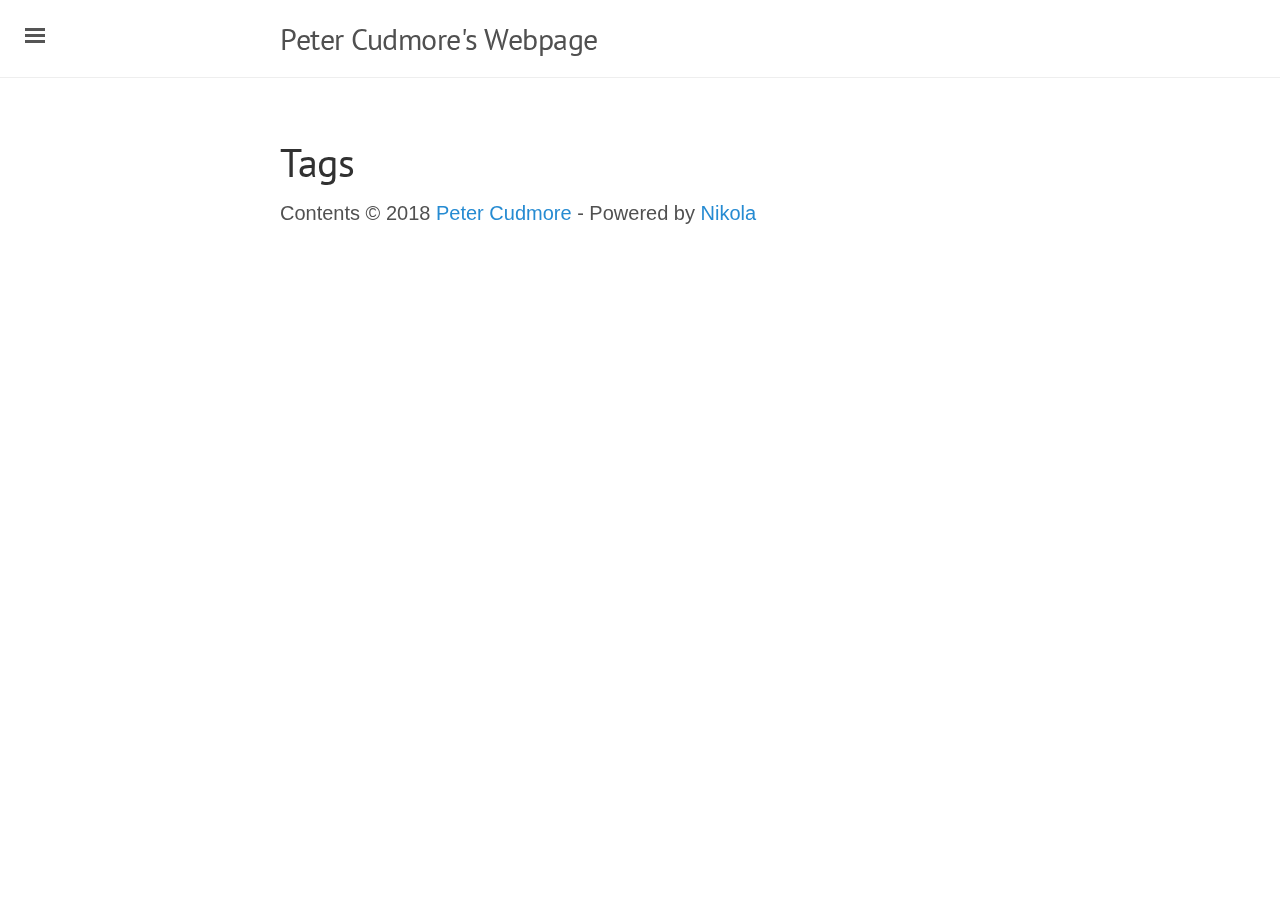
<file: categories/index.html>
<!DOCTYPE html>
<html prefix="og: http://ogp.me/ns# article: http://ogp.me/ns/article# " vocab="http://ogp.me/ns" lang="en">
<head>
<meta charset="utf-8">
<meta name="description" content="Tags">
<meta name="viewport" content="width=device-width,initial-scale=1">
<title>Tags | Peter Cudmore's Webpage</title>
<link href="../assets/css/all.css" rel="stylesheet" type="text/css">
<link rel="stylesheet" href="//fonts.googleapis.com/css?family=PT+Serif:400,400italic,700%7CPT+Sans:400">
<link rel="alternate" type="application/rss+xml" title="RSS" href="../rss.xml">
<link rel="canonical" href="http://peter-cudmore.github.io/categories/">
<!--[if lt IE 9]><script src="../assets/js/html5.js"></script><![endif]-->
</head>
<body>
    <a href="#content" class="sr-only sr-only-focusable">Skip to main content</a>
    <!-- Target for toggling the sidebar `.sidebar-checkbox` is for regular
            styles, `#sidebar-checkbox` for behavior. -->
    <input type="checkbox" class="sidebar-checkbox" id="sidebar-checkbox"><!-- Toggleable sidebar --><div class="sidebar" id="sidebar">

        <nav role="navigation" class="sidebar-nav"><a class="sidebar-nav-item" href="../"><i class="fa fa-2x fa-fw fa-home"></i> Home</a>
          <a class="sidebar-nav-item" href="../blog"><i class="fa fa-2x fa-fw fa-user-circle"></i> Blog</a>
        </nav><nav id="menu" role="navigation" class="sidebar-nav"><a class="sidebar-nav-item" href="../pages/research/">Research</a>
        <a class="sidebar-nav-item" href="../pages/misc/">Misc</a>
        <a class="sidebar-nav-item" href="../archive.html">Archive</a>
        <a class="sidebar-nav-item" href=".">Tags</a>
        <a class="sidebar-nav-item" href="../rss.xml">RSS feed</a>
    
    
    </nav>
</div>

    <!-- Wrap is the content to shift when toggling the sidebar. We wrap the
         content to avoid any CSS collisions with our real content. -->
    <div class="wrap">
      <div class="masthead">
        <div class="container">
          
    <h2 id="brand" class="masthead-title">
      <a href="http://peter-cudmore.github.io/" title="Peter Cudmore's Webpage" rel="home">Peter Cudmore's Webpage</a>
    </h2>

        </div>
      </div>

      <div class="container content" id="content">
        
<article class="tagindex"><header><h1>Tags</h1>
    </header></article><footer id="footer"><p>Contents © 2018         <a href="mailto:peter.cudmore@unimelb.edu.au">Peter Cudmore</a> - Powered by         <a href="https://getnikola.com" rel="nofollow">Nikola</a>         </p>
            
        </footer>
</div>
    </div>
    <label for="sidebar-checkbox" class="sidebar-toggle"></label>
    
    
    
            <script src="../assets/js/all-nocdn.js"></script><!-- fancy dates --><script>
    moment.locale("en");
    fancydates(0, "YYYY-MM-DD HH:mm");
    </script><!-- end fancy dates -->
</body>
</html>
</file>
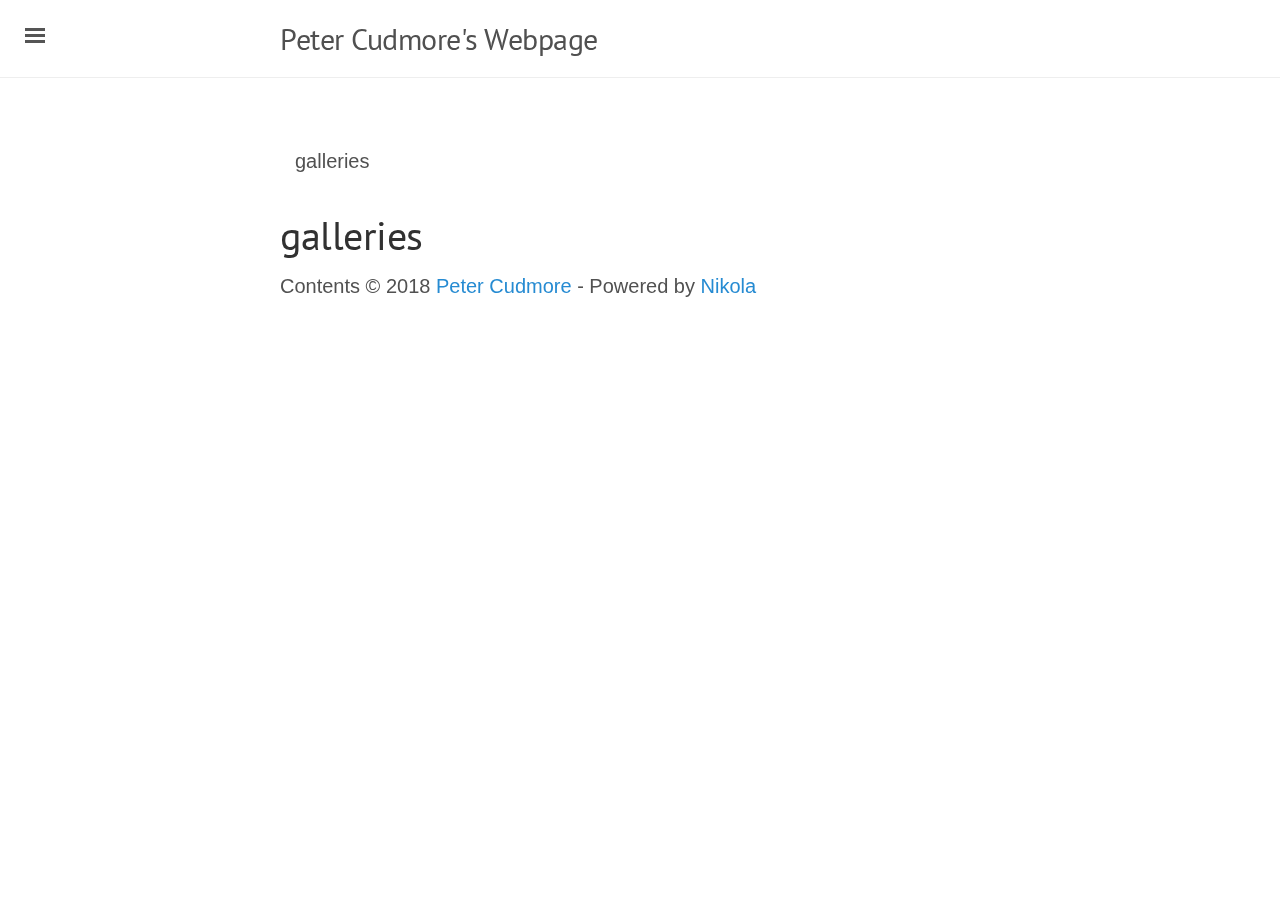
<file: galleries/index.html>
<!DOCTYPE html>
<html prefix="og: http://ogp.me/ns# article: http://ogp.me/ns/article# " vocab="http://ogp.me/ns" lang="en">
<head>
<meta charset="utf-8">
<meta name="viewport" content="width=device-width,initial-scale=1">
<title>galleries | Peter Cudmore's Webpage</title>
<link href="../assets/css/all.css" rel="stylesheet" type="text/css">
<link rel="stylesheet" href="//fonts.googleapis.com/css?family=PT+Serif:400,400italic,700%7CPT+Sans:400">
<link rel="alternate" type="application/rss+xml" title="RSS" href="../rss.xml">
<link rel="canonical" href="http://peter-cudmore.github.io/galleries/">
<!--[if lt IE 9]><script src="../assets/js/html5.js"></script><![endif]--><link rel="alternate" type="application/rss+xml" title="RSS" href="rss.xml">
<style type="text/css">
    .image-block {
        display: inline-block;
    }
    .flowr_row {
        width: 100%;
    }
    </style>
<link rel="alternate" type="application/rss+xml" title="RSS" href="rss.xml">
</head>
<body>
    <a href="#content" class="sr-only sr-only-focusable">Skip to main content</a>
    <!-- Target for toggling the sidebar `.sidebar-checkbox` is for regular
            styles, `#sidebar-checkbox` for behavior. -->
    <input type="checkbox" class="sidebar-checkbox" id="sidebar-checkbox"><!-- Toggleable sidebar --><div class="sidebar" id="sidebar">

        <nav role="navigation" class="sidebar-nav"><a class="sidebar-nav-item" href="../"><i class="fa fa-2x fa-fw fa-home"></i> Home</a>
          <a class="sidebar-nav-item" href="../blog"><i class="fa fa-2x fa-fw fa-user-circle"></i> Blog</a>
        </nav><nav id="menu" role="navigation" class="sidebar-nav"><a class="sidebar-nav-item" href="../pages/research/">Research</a>
        <a class="sidebar-nav-item" href="../pages/misc/">Misc</a>
        <a class="sidebar-nav-item" href="../archive.html">Archive</a>
        <a class="sidebar-nav-item" href="../categories/">Tags</a>
        <a class="sidebar-nav-item" href="../rss.xml">RSS feed</a>
    
    
    </nav>
</div>

    <!-- Wrap is the content to shift when toggling the sidebar. We wrap the
         content to avoid any CSS collisions with our real content. -->
    <div class="wrap">
      <div class="masthead">
        <div class="container">
          
    <h2 id="brand" class="masthead-title">
      <a href="http://peter-cudmore.github.io/" title="Peter Cudmore's Webpage" rel="home">Peter Cudmore's Webpage</a>
    </h2>

        </div>
      </div>

      <div class="container content" id="content">
        
    
<nav class="breadcrumbs"><ul class="breadcrumb">
<li>galleries</li>
</ul></nav><h1>galleries</h1>

<div id="gallery_container"></div>

        
        <footer id="footer"><p>Contents © 2018         <a href="mailto:peter.cudmore@unimelb.edu.au">Peter Cudmore</a> - Powered by         <a href="https://getnikola.com" rel="nofollow">Nikola</a>         </p>
            
        </footer>
</div>
    </div>
    <label for="sidebar-checkbox" class="sidebar-toggle"></label>
    
    
    
            <script src="../assets/js/all-nocdn.js"></script><!-- fancy dates --><script>
    moment.locale("en");
    fancydates(0, "YYYY-MM-DD HH:mm");
    </script><!-- end fancy dates --><script src="../assets/js/flowr.js"></script><script>
jsonContent = [];
flowr(document.querySelectorAll("#gallery_container")[0], {
        data : jsonContent,
        height : 180*.6,
        padding: 5,
        rows: -1,
        render : function(params) {
            // Just return a div, string or a dom object, anything works fine
            var img = document.createElement("img");
            img.setAttribute('src', params.itemData.url_thumb);
            img.setAttribute('width', params.width);
            img.setAttribute('height', params.height);
            img.setAttribute('alt', params.itemData.title);
            img.style.maxWidth = '100%';
            link = document.createElement("a");
            link.setAttribute('href', params.itemData.url);
            link.setAttribute('class', 'image-reference');
            div = document.createElement("div");
            div.setAttribute('class', 'image-block');
            div.setAttribute('title', params.itemData.title);
            div.setAttribute('data-toggle', "tooltip")
            link.append(img);
            div.append(link);
            //div.hover(div.tooltip());
            return div;
        },
        itemWidth : function(data) { return data.size.w; },
        itemHeight : function(data) { return data.size.h; },
        complete : function(params) {
            if( jsonContent.length > params.renderedItems ) {
                nextRenderList = jsonContent.slice( params.renderedItems );
            }
        }
    });
    baguetteBox.run('#gallery_container', {
        captions: function(element) {
            return element.getElementsByTagName('img')[0].alt;
    }});
</script>
</body>
</html>
</file>
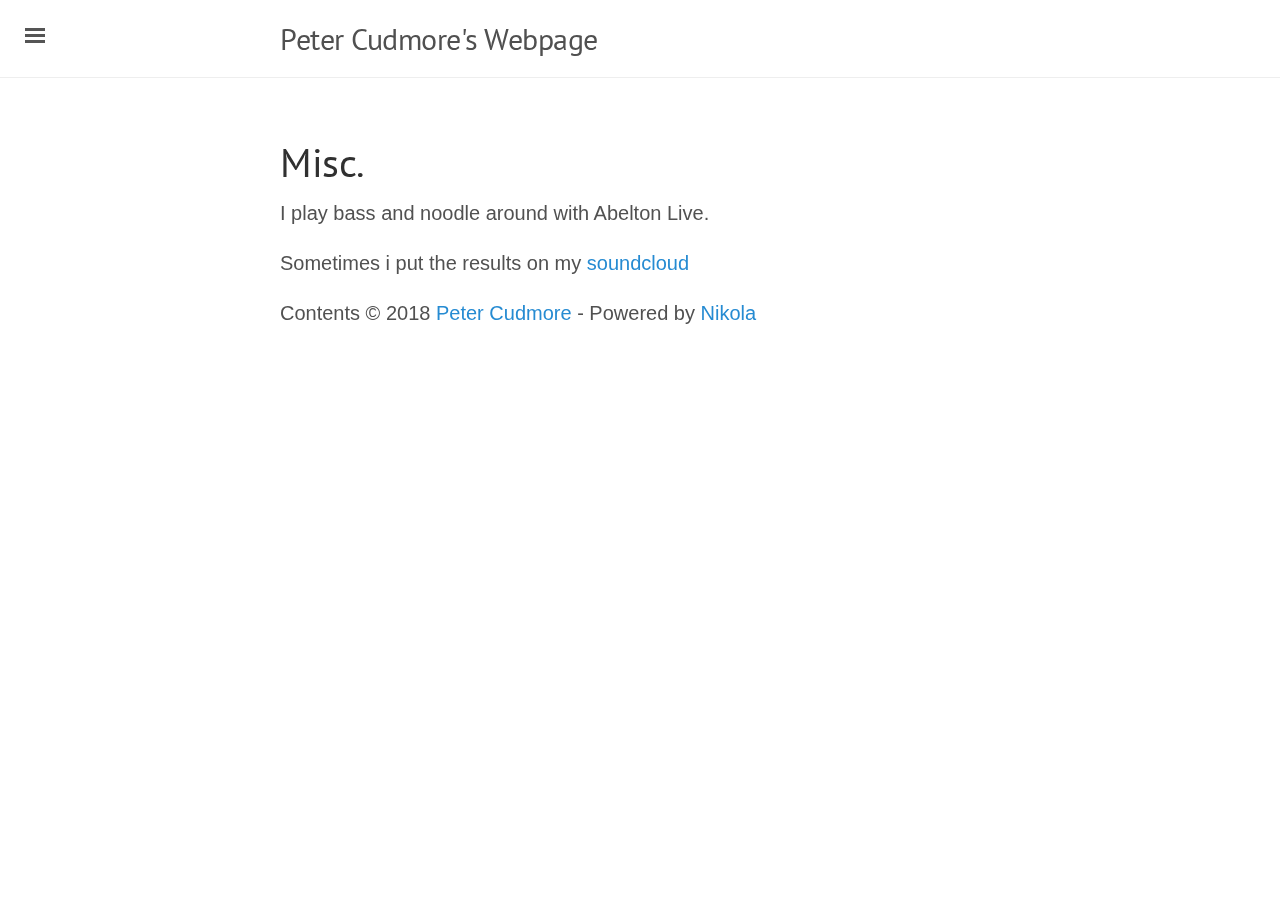
<file: pages/misc/index.html>
<!DOCTYPE html>
<html prefix="og: http://ogp.me/ns# article: http://ogp.me/ns/article# " vocab="http://ogp.me/ns" lang="en">
<head>
<meta charset="utf-8">
<meta name="viewport" content="width=device-width,initial-scale=1">
<title>Misc. | Peter Cudmore's Webpage</title>
<link href="../../assets/css/all.css" rel="stylesheet" type="text/css">
<link rel="stylesheet" href="//fonts.googleapis.com/css?family=PT+Serif:400,400italic,700%7CPT+Sans:400">
<link rel="alternate" type="application/rss+xml" title="RSS" href="../../rss.xml">
<link rel="canonical" href="http://peter-cudmore.github.io/pages/misc/">
<!--[if lt IE 9]><script src="../../assets/js/html5.js"></script><![endif]--><meta name="author" content="Peter Cudmore">
<meta property="og:site_name" content="Peter Cudmore's Webpage">
<meta property="og:title" content="Misc.">
<meta property="og:url" content="http://peter-cudmore.github.io/pages/misc/">
<meta property="og:description" content="I play bass and noodle around with Abelton Live.
Sometimes i put the results on my soundcloud">
<meta property="og:type" content="article">
<meta property="article:published_time" content="2018-02-21T11:23:01+11:00">
</head>
<body>
    <a href="#content" class="sr-only sr-only-focusable">Skip to main content</a>
    <!-- Target for toggling the sidebar `.sidebar-checkbox` is for regular
            styles, `#sidebar-checkbox` for behavior. -->
    <input type="checkbox" class="sidebar-checkbox" id="sidebar-checkbox"><!-- Toggleable sidebar --><div class="sidebar" id="sidebar">

        <nav role="navigation" class="sidebar-nav"><a class="sidebar-nav-item" href="../../"><i class="fa fa-2x fa-fw fa-home"></i> Home</a>
          <a class="sidebar-nav-item" href="../../blog"><i class="fa fa-2x fa-fw fa-user-circle"></i> Blog</a>
        </nav><nav id="menu" role="navigation" class="sidebar-nav"><a class="sidebar-nav-item" href="../research/">Research</a>
        <a class="sidebar-nav-item" href=".">Misc</a>
        <a class="sidebar-nav-item" href="../../archive.html">Archive</a>
        <a class="sidebar-nav-item" href="../../categories/">Tags</a>
        <a class="sidebar-nav-item" href="../../rss.xml">RSS feed</a>
    
    
    </nav>
</div>

    <!-- Wrap is the content to shift when toggling the sidebar. We wrap the
         content to avoid any CSS collisions with our real content. -->
    <div class="wrap">
      <div class="masthead">
        <div class="container">
          
    <h2 id="brand" class="masthead-title">
      <a href="http://peter-cudmore.github.io/" title="Peter Cudmore's Webpage" rel="home">Peter Cudmore's Webpage</a>
    </h2>

        </div>
      </div>

      <div class="container content" id="content">
        
<article class="post-text storypage" itemscope="itemscope" itemtype="http://schema.org/Article"><header><h1 class="post-title p-name entry-title" itemprop="headline">
      <a href="http://peter-cudmore.github.io/pages/misc/" class="u-url">Misc.</a>
</h1>
        

    </header><div class="e-content entry-content" itemprop="articleBody text">
    <div>
<p>I play bass and noodle around with Abelton Live.</p>
<p>Sometimes i put the results on my <a class="reference external" href="https://soundcloud.com/peter-cudmore">soundcloud</a></p>
</div>
    </div>
    

</article><footer id="footer"><p>Contents © 2018         <a href="mailto:peter.cudmore@unimelb.edu.au">Peter Cudmore</a> - Powered by         <a href="https://getnikola.com" rel="nofollow">Nikola</a>         </p>
            
        </footer>
</div>
    </div>
    <label for="sidebar-checkbox" class="sidebar-toggle"></label>
    
    
    
            <script src="../../assets/js/all-nocdn.js"></script><!-- fancy dates --><script>
    moment.locale("en");
    fancydates(0, "YYYY-MM-DD HH:mm");
    </script><!-- end fancy dates -->
</body>
</html>
</file>
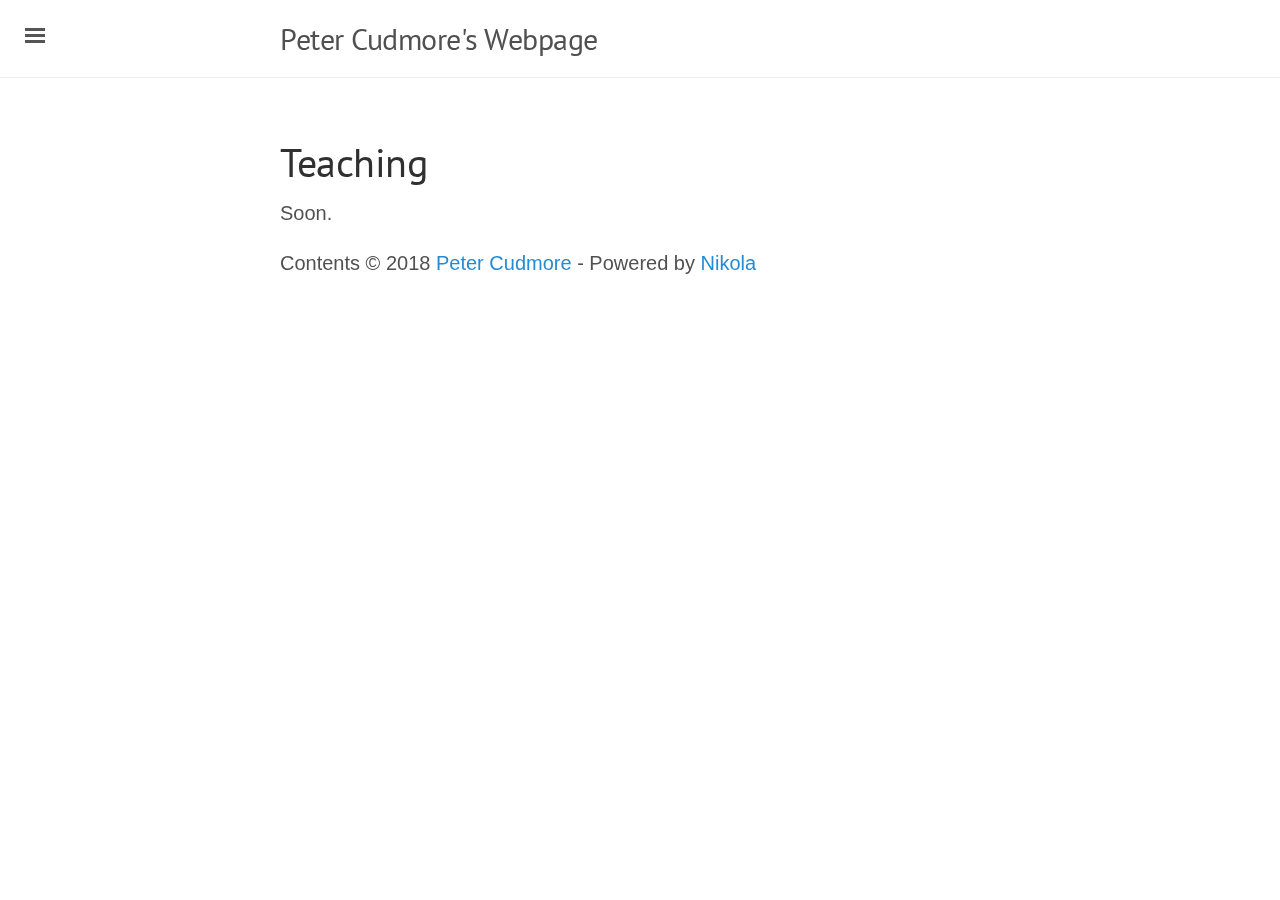
<file: pages/teaching/index.html>
<!DOCTYPE html>
<html prefix="og: http://ogp.me/ns# article: http://ogp.me/ns/article# " vocab="http://ogp.me/ns" lang="en">
<head>
<meta charset="utf-8">
<meta name="description" content="Teaching and Talks">
<meta name="viewport" content="width=device-width,initial-scale=1">
<title>Teaching | Peter Cudmore's Webpage</title>
<link href="../../assets/css/all.css" rel="stylesheet" type="text/css">
<link rel="stylesheet" href="//fonts.googleapis.com/css?family=PT+Serif:400,400italic,700%7CPT+Sans:400">
<link rel="alternate" type="application/rss+xml" title="RSS" href="../../rss.xml">
<link rel="canonical" href="http://peter-cudmore.github.io/pages/teaching/">
<!--[if lt IE 9]><script src="../../assets/js/html5.js"></script><![endif]--><meta name="author" content="Peter Cudmore">
<meta property="og:site_name" content="Peter Cudmore's Webpage">
<meta property="og:title" content="Teaching">
<meta property="og:url" content="http://peter-cudmore.github.io/pages/teaching/">
<meta property="og:description" content="Teaching and Talks">
<meta property="og:type" content="article">
<meta property="article:published_time" content="2018-02-21T12:45:51+11:00">
</head>
<body>
    <a href="#content" class="sr-only sr-only-focusable">Skip to main content</a>
    <!-- Target for toggling the sidebar `.sidebar-checkbox` is for regular
            styles, `#sidebar-checkbox` for behavior. -->
    <input type="checkbox" class="sidebar-checkbox" id="sidebar-checkbox"><!-- Toggleable sidebar --><div class="sidebar" id="sidebar">

        <nav role="navigation" class="sidebar-nav"><a class="sidebar-nav-item" href="../../"><i class="fa fa-2x fa-fw fa-home"></i> Home</a>
          <a class="sidebar-nav-item" href="../../blog"><i class="fa fa-2x fa-fw fa-user-circle"></i> Blog</a>
        </nav><nav id="menu" role="navigation" class="sidebar-nav"><a class="sidebar-nav-item" href="../research/">Research</a>
        <a class="sidebar-nav-item" href="../misc/">Misc</a>
        <a class="sidebar-nav-item" href="../../archive.html">Archive</a>
        <a class="sidebar-nav-item" href="../../categories/">Tags</a>
        <a class="sidebar-nav-item" href="../../rss.xml">RSS feed</a>
    
    
    </nav>
</div>

    <!-- Wrap is the content to shift when toggling the sidebar. We wrap the
         content to avoid any CSS collisions with our real content. -->
    <div class="wrap">
      <div class="masthead">
        <div class="container">
          
    <h2 id="brand" class="masthead-title">
      <a href="http://peter-cudmore.github.io/" title="Peter Cudmore's Webpage" rel="home">Peter Cudmore's Webpage</a>
    </h2>

        </div>
      </div>

      <div class="container content" id="content">
        
<article class="post-text storypage" itemscope="itemscope" itemtype="http://schema.org/Article"><header><h1 class="post-title p-name entry-title" itemprop="headline">
      <a href="http://peter-cudmore.github.io/pages/teaching/" class="u-url">Teaching</a>
</h1>
        

    </header><div class="e-content entry-content" itemprop="articleBody text">
    <p>Soon.</p>
    </div>
    

</article><footer id="footer"><p>Contents © 2018         <a href="mailto:peter.cudmore@unimelb.edu.au">Peter Cudmore</a> - Powered by         <a href="https://getnikola.com" rel="nofollow">Nikola</a>         </p>
            
        </footer>
</div>
    </div>
    <label for="sidebar-checkbox" class="sidebar-toggle"></label>
    
    
    
            <script src="../../assets/js/all-nocdn.js"></script><!-- fancy dates --><script>
    moment.locale("en");
    fancydates(0, "YYYY-MM-DD HH:mm");
    </script><!-- end fancy dates -->
</body>
</html>
</file>
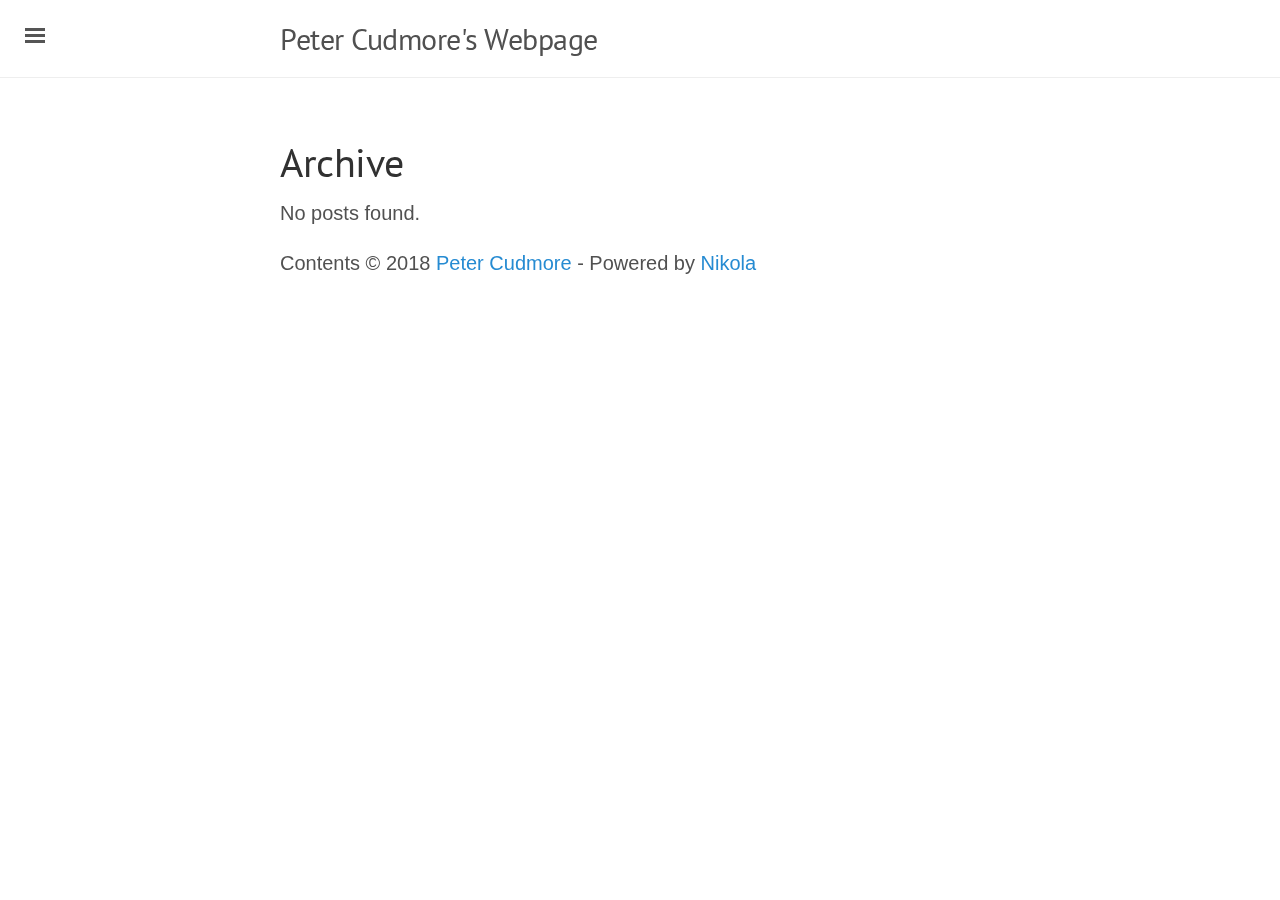
<file: archive.html>
<!DOCTYPE html>
<html prefix="og: http://ogp.me/ns# article: http://ogp.me/ns/article# " vocab="http://ogp.me/ns" lang="en">
<head>
<meta charset="utf-8">
<meta name="viewport" content="width=device-width,initial-scale=1">
<title>Archive | Peter Cudmore's Webpage</title>
<link href="assets/css/all.css" rel="stylesheet" type="text/css">
<link rel="stylesheet" href="//fonts.googleapis.com/css?family=PT+Serif:400,400italic,700%7CPT+Sans:400">
<link rel="alternate" type="application/rss+xml" title="RSS" href="rss.xml">
<link rel="canonical" href="http://peter-cudmore.github.io/archive.html">
<!--[if lt IE 9]><script src="assets/js/html5.js"></script><![endif]-->
</head>
<body>
    <a href="#content" class="sr-only sr-only-focusable">Skip to main content</a>
    <!-- Target for toggling the sidebar `.sidebar-checkbox` is for regular
            styles, `#sidebar-checkbox` for behavior. -->
    <input type="checkbox" class="sidebar-checkbox" id="sidebar-checkbox"><!-- Toggleable sidebar --><div class="sidebar" id="sidebar">

        <nav role="navigation" class="sidebar-nav"><a class="sidebar-nav-item" href="."><i class="fa fa-2x fa-fw fa-home"></i> Home</a>
          <a class="sidebar-nav-item" href="blog"><i class="fa fa-2x fa-fw fa-user-circle"></i> Blog</a>
        </nav><nav id="menu" role="navigation" class="sidebar-nav"><a class="sidebar-nav-item" href="pages/research/">Research</a>
        <a class="sidebar-nav-item" href="pages/misc/">Misc</a>
        <a class="sidebar-nav-item" href="#">Archive</a>
        <a class="sidebar-nav-item" href="categories/">Tags</a>
        <a class="sidebar-nav-item" href="rss.xml">RSS feed</a>
    
    
    </nav>
</div>

    <!-- Wrap is the content to shift when toggling the sidebar. We wrap the
         content to avoid any CSS collisions with our real content. -->
    <div class="wrap">
      <div class="masthead">
        <div class="container">
          
    <h2 id="brand" class="masthead-title">
      <a href="http://peter-cudmore.github.io/" title="Peter Cudmore's Webpage" rel="home">Peter Cudmore's Webpage</a>
    </h2>

        </div>
      </div>

      <div class="container content" id="content">
        
<article class="listpage"><header><h1>Archive</h1>
    </header><p>No posts found.</p>
</article><footer id="footer"><p>Contents © 2018         <a href="mailto:peter.cudmore@unimelb.edu.au">Peter Cudmore</a> - Powered by         <a href="https://getnikola.com" rel="nofollow">Nikola</a>         </p>
            
        </footer>
</div>
    </div>
    <label for="sidebar-checkbox" class="sidebar-toggle"></label>
    
    
    
            <script src="assets/js/all-nocdn.js"></script><!-- fancy dates --><script>
    moment.locale("en");
    fancydates(0, "YYYY-MM-DD HH:mm");
    </script><!-- end fancy dates -->
</body>
</html>
</file>
<file: assets/css/all.css>
@import url("html4css1.css");
@import url("nikola_rst.css");

/* code.css file generated by Nikola */
pre.code .hll { background-color: #ffffcc }
pre.code  { background: #f8f8f8; }
pre.code .c { color: #408080; font-style: italic } /* Comment */
pre.code .err { border: 1px solid #FF0000 } /* Error */
pre.code .k { color: #008000; font-weight: bold } /* Keyword */
pre.code .o { color: #666666 } /* Operator */
pre.code .ch { color: #408080; font-style: italic } /* Comment.Hashbang */
pre.code .cm { color: #408080; font-style: italic } /* Comment.Multiline */
pre.code .cp { color: #BC7A00 } /* Comment.Preproc */
pre.code .cpf { color: #408080; font-style: italic } /* Comment.PreprocFile */
pre.code .c1 { color: #408080; font-style: italic } /* Comment.Single */
pre.code .cs { color: #408080; font-style: italic } /* Comment.Special */
pre.code .gd { color: #A00000 } /* Generic.Deleted */
pre.code .ge { font-style: italic } /* Generic.Emph */
pre.code .gr { color: #FF0000 } /* Generic.Error */
pre.code .gh { color: #000080; font-weight: bold } /* Generic.Heading */
pre.code .gi { color: #00A000 } /* Generic.Inserted */
pre.code .go { color: #888888 } /* Generic.Output */
pre.code .gp { color: #000080; font-weight: bold } /* Generic.Prompt */
pre.code .gs { font-weight: bold } /* Generic.Strong */
pre.code .gu { color: #800080; font-weight: bold } /* Generic.Subheading */
pre.code .gt { color: #0044DD } /* Generic.Traceback */
pre.code .kc { color: #008000; font-weight: bold } /* Keyword.Constant */
pre.code .kd { color: #008000; font-weight: bold } /* Keyword.Declaration */
pre.code .kn { color: #008000; font-weight: bold } /* Keyword.Namespace */
pre.code .kp { color: #008000 } /* Keyword.Pseudo */
pre.code .kr { color: #008000; font-weight: bold } /* Keyword.Reserved */
pre.code .kt { color: #B00040 } /* Keyword.Type */
pre.code .m { color: #666666 } /* Literal.Number */
pre.code .s { color: #BA2121 } /* Literal.String */
pre.code .na { color: #7D9029 } /* Name.Attribute */
pre.code .nb { color: #008000 } /* Name.Builtin */
pre.code .nc { color: #0000FF; font-weight: bold } /* Name.Class */
pre.code .no { color: #880000 } /* Name.Constant */
pre.code .nd { color: #AA22FF } /* Name.Decorator */
pre.code .ni { color: #999999; font-weight: bold } /* Name.Entity */
pre.code .ne { color: #D2413A; font-weight: bold } /* Name.Exception */
pre.code .nf { color: #0000FF } /* Name.Function */
pre.code .nl { color: #A0A000 } /* Name.Label */
pre.code .nn { color: #0000FF; font-weight: bold } /* Name.Namespace */
pre.code .nt { color: #008000; font-weight: bold } /* Name.Tag */
pre.code .nv { color: #19177C } /* Name.Variable */
pre.code .ow { color: #AA22FF; font-weight: bold } /* Operator.Word */
pre.code .w { color: #bbbbbb } /* Text.Whitespace */
pre.code .mb { color: #666666 } /* Literal.Number.Bin */
pre.code .mf { color: #666666 } /* Literal.Number.Float */
pre.code .mh { color: #666666 } /* Literal.Number.Hex */
pre.code .mi { color: #666666 } /* Literal.Number.Integer */
pre.code .mo { color: #666666 } /* Literal.Number.Oct */
pre.code .sa { color: #BA2121 } /* Literal.String.Affix */
pre.code .sb { color: #BA2121 } /* Literal.String.Backtick */
pre.code .sc { color: #BA2121 } /* Literal.String.Char */
pre.code .dl { color: #BA2121 } /* Literal.String.Delimiter */
pre.code .sd { color: #BA2121; font-style: italic } /* Literal.String.Doc */
pre.code .s2 { color: #BA2121 } /* Literal.String.Double */
pre.code .se { color: #BB6622; font-weight: bold } /* Literal.String.Escape */
pre.code .sh { color: #BA2121 } /* Literal.String.Heredoc */
pre.code .si { color: #BB6688; font-weight: bold } /* Literal.String.Interpol */
pre.code .sx { color: #008000 } /* Literal.String.Other */
pre.code .sr { color: #BB6688 } /* Literal.String.Regex */
pre.code .s1 { color: #BA2121 } /* Literal.String.Single */
pre.code .ss { color: #19177C } /* Literal.String.Symbol */
pre.code .bp { color: #008000 } /* Name.Builtin.Pseudo */
pre.code .fm { color: #0000FF } /* Name.Function.Magic */
pre.code .vc { color: #19177C } /* Name.Variable.Class */
pre.code .vg { color: #19177C } /* Name.Variable.Global */
pre.code .vi { color: #19177C } /* Name.Variable.Instance */
pre.code .vm { color: #19177C } /* Name.Variable.Magic */
pre.code .il { color: #666666 } /* Literal.Number.Integer.Long */
table.codetable { width: 100%;} td.linenos {text-align: right; width: 4em;}

/*
 *                |
 *        o o   __|   _  _
 *        | |  /  |  / |/ |
 *        |/|_/\_/|_/  |  |_/
 *       /|
 *       \|
 *                                 www.network-science.de/ascii/   script
 * Designed, built, and released under MIT license by @mdo. Learn more at
 * https://github.com/poole/lanyon.
 */
/*
 * Contents
 *
 * Global resets
 * Tags
 * Masthead
 * Sidebar
 * Slide effect
 * Posts and pages
 * Pagination
 * Reverse layout
 * Themes
 */
@import url("https://maxcdn.bootstrapcdn.com/font-awesome/4.7.0/css/font-awesome.min.css");
/* Global resets
 *
 * Update the foundational and global aspects of the page.
 */
* {
  -webkit-box-sizing: border-box;
  -moz-box-sizing: border-box;
  box-sizing: border-box;
}
/* Prevent scroll on narrow devices */
html,
body,
pre {
  margin: 0;
  padding: 0;
}
html,
body {
  overflow-x: hidden;
}
html {
  font-family: "Helvetica Neue", Helvetica, Arial, sans-serif;
  font-size: 16px;
  line-height: 1.5;
}
@media (min-width: 38em) {
  html {
    font-size: 20px;
  }
}
body {
  color: #515151;
  background-color: #fff;
  -webkit-text-size-adjust: 100%;
  -ms-text-size-adjust: 100%;
}
section.entry-content > h1,
h2,
h3,
h4,
h5 {
  font-family: "Avenir Next", "Helvetica Neue", Calibri, sans-serif;
}
section.entry-content {
  margin-bottom: 60px;
  font-family: "Avenir Next", "Helvetica Neue", Calibri, sans-serif;
}
h1,
h2,
h3,
h4,
h5,
h6 {
  margin-bottom: 0.5rem;
  font-family: "PT Sans", Helvetica, Arial, sans-serif;
  font-weight: 400;
  line-height: 1.2495;
  color: #313131;
  letter-spacing: -0.025rem;
  text-rendering: optimizeLegibility;
}
/* Tags
 *
 */
h1 {
  font-size: 2rem;
}
h2 {
  margin-top: 1rem;
  font-size: 1.5rem;
}
h3 {
  margin-top: 1.5rem;
  font-size: 1.5rem;
}
h4,
h5,
h6 {
  margin-top: 1rem;
  font-size: 1rem;
}
p {
  margin-top: 0;
  margin-bottom: 1rem;
}
strong {
  color: #303030;
}
a {
  color: #268bd2;
  text-decoration: none;
}
a strong {
  color: inherit;
}
a:hover,
a:focus {
  text-decoartion: underline;
}
/* Lists */
ul,
ol,
dl {
  margin-top: 0;
  margin-bottom: 1rem;
}
dt {
  font-weight: bold;
}
dd {
  margin-bottom: 0.5rem;
}
/* Misc */
hr {
  position: relative;
  margin: 1.5rem 0;
  border: 0;
  border-top: 1px solid #eee;
  border-bottom: 1px solid #fff;
}
abbr {
  font-size: 85%;
  font-weight: bold;
  color: #555;
  text-transform: uppercase;
}
abbr[title] {
  cursor: help;
  border-bottom: 1px dotted #e5e5e5;
}
/* Code */
code,
pre {
  font-family: Menlok Monaao, "Courier New", monospace;
}
code {
  padding: 0.25em 0.5em;
  font-size: 85%;
  color: #bf616a;
  background-color: #f9f9f9;
  border-radius: 3px;
}
pre {
  display: block;
  margin-top: 0;
  margin-bottom: 0;
  padding: 0;
  font-size: 0.8rem;
  line-height: 1.425;
  white-space: pre;
  overflow: auto;
  word-break: break-all;
  word-wrap: break-word;
  background-color: #f3f3f3;
}
pre code {
  padding: 0;
  font-size: 100%;
  color: inherit;
  background-color: transparent;
}
pre.literal-block,
pre.doctest-block,
pre.math,
pre.code {
  margin-left: 0em;
  margin-right: 0em;
}
pre+p {
  margin-top: 1rem;
}
/* Quotes */
blockquote {
  padding: 0.5rem 1rem;
  margin: 0.8rem 0;
  color: #7a7a7a;
  border-left: 0.25rem solid #e5e5e5;
}
blockquote p:last-child {
  margin-bottom: 0;
}
@media (min-width: 30em) {
  blockquote {
    padding-right: 5rem;
    padding-left: 1.25rem;
  }
}
img {
  display: block;
  max-width: 100%;
  margin: 0 0 1rem;
  border-radius: 5px;
}
/* Tables */
table {
  margin-bottom: 1rem;
  width: 100%;
  border: 1px solid #e5e5e5;
  border-collapse: collapse;
}
td,
th {
  padding: 0.25rem 0.5rem;
  border: 1px solid #e5e5e5;
}
tbody tr:nth-child(odd) td,
tbody tr:nth-child(odd) th {
  background-color: #f9f9f9;
}
/* Wrapper
 *
 * The wrapper is used to position site content when the sidebar is toggled.
 * Use an outter wrap to position the sidebar without interferring with the
 * regular page content.
 */
.wrap {
  position: relative;
  width: 100%;
  padding-bottom: 3em;
}
/* Container
 *
 * Center the page content.
 * At a width of 460px start increasing the margins of the 
 */
.container {
  max-width: 28rem;
  padding-left: 1rem;
  padding-right: 1rem;
  margin-left: auto;
  margin-right: auto;
}
@media (min-width: 38em) {
  .container {
    max-width: 32rem;
  }
}
@media (min-width: 56em) {
  .container {
    max-width: 38rem;
  }
}
/* Masthead
 *
 * Super small header above the content for site name and short description.
 */
.masthead {
  padding-top: 1rem;
  padding-bottom: 1rem;
  margin-bottom: 3rem;
  border-bottom: 1px solid #eee;
}
.masthead-title {
  margin-top: 0;
  margin-bottom: 0;
  color: #505050;
}
.masthead-title a {
  color: #505050;
}
.masthead-title small {
  font-size: 75%;
  font-weight: 400;
  color: #c0c0c0;
  letter-spacing: 0;
}
@media (max-width: 48em) {
  .masthead-title {
    text-align: center;
  }
  .masthead-title small {
    display: none;
  }
}
/* Sidebar
 *
 * The sidebar is the drawer, the item we toggle with the hamburger
 * button in the corner of the page.
 *
 * This particular sidebar implementation was inspired by Chris Coyier's
 * "Offcanvas Menu with CSS Target" article, and the checkbox variation
 * from the comments by a reader. It modifies both implementations to 
 * continue using the checkbox (no change in URL means no polluted browser
 * history), but this uses `position` for the menu to avoid some potential
 * content reflow issues.
 *
 * Source: http://css-tricks.com/off-canvas-menu-with-css-target/#comment-207504
 */
/* Style and "hide" the sidebar */
div.sidebar,
.sidebar {
  position: fixed;
  top: 0;
  bottom: 0;
  left: -14rem;
  width: 14rem;
  visibility: hidden;
  overflow-y: auto;
  padding: 0;
  margin: 0;
  border: none;
  font-family: "PT Sans", Helvetica, Arial, sans-serif;
  font-size: 0.875rem;
  color: rgba(255,255,255,0.6);
  background-color: #202020;
  -webkit-transition: all 0.3s ease-in-out;
  transition: all 0.3s ease-in-out;
}
@media (min-width: 30em) {
  div.sidebar {
    font-size: 0.75rem;
  }
}
/* Sidebar content */
.sidebar a {
  font-weight: normal;
  color: #fff;
}
.sidebar-item {
  padding: 1rem;
}
.sidebar-item p:last-child {
  margin-bottom: 0;
}
/* Sidebar nav */
.sidebar-nav {
  border-bottom: 1px solid rgba(255,255,255,0.1);
}
.sidebar-nav-item {
  display: block;
  padding: 0.5rem 1rem;
  border-top: 1px solid rgba(255,255,255,0.1);
}
.sidebar-nav-item.active,
a.sidebar-nav-item:hover,
a.sidebar-nav-item:focus {
  text-decoration: none;
  background-color: rgba(255,255,255,0.1);
  border-color: transparent;
}
@media (min-width: 48em) {
  .sidebar-item {
    padding: 1.5rem;
  }
  .sidebar-nav-item {
    padding-left: 1.5rem;
    padding-right: 1.5rem;
  }
}
/* Hide the sidebar checkbox that we toggle with `.sidebar-toggle` */
.sidebar-checkbox {
  display: none;
}
/* Style the `label` that we use to target the `.sidebar-checkbox` */
.sidebar-toggle {
  position: absolute;
  top: 0.8rem;
  left: 0.5rem;
  display: block;
  padding: 0.25rem 0.75rem;
  color: #505050;
  background-color: #fff;
  border-radius: 0.25rem;
  cursor: pointer;
}
.sidebar-toggle:before {
  display: inline-block;
  width: 1rem;
  height: 0.75rem;
  content: "";
  background-image: -webkit-linear-gradient(to bottom, #555, #555 20%, #fff 20%, #fff 40%, #555 40%, #555 60%, #fff 60%, #fff 80%, #555 80%, #555 100%);
  background-image: -moz-linear-gradient(to bottom, #555, #555 20%, #fff 20%, #fff 40%, #555 40%, #555 60%, #fff 60%, #fff 80%, #555 80%, #555 100%);
  background-image: -ms-linear-gradient(to bottom, #555, #555 20%, #fff 20%, #fff 40%, #555 40%, #555 60%, #fff 60%, #fff 80%, #555 80%, #555 100%);
  background-image: linear-gradient(to bottom, #555, #555 20%, #fff 20%, #fff 40%, #555 40%, #555 60%, #fff 60%, #fff 80%, #555 80%, #555 100%);
}
.sidebar-toggle:active,
#sidebar-checkbox:focus ~ .sidebar-toggle,
#sidebar-checkbox:checked ~ .sidebar-toggle {
  color: #fff;
  background-color: #555;
}
.sidebar-toggle:active:before,
#sidebar-checkbox:focus ~ .sidebar-toggle:before,
#sidebar-checkbox:checked ~ .sidebar-toggle:before {
  background-image: -webkit-linear-gradient(to bottom, #fff, #fff 20%, #555 20%, #555 40%, #fff 40%, #fff 60%, #555 60%, #555 80%, #fff 80%, #fff 100%);
  background-image: -moz-linear-gradient(to bottom, #fff, #fff 20%, #555 20%, #555 40%, #fff 40%, #fff 60%, #555 60%, #555 80%, #fff 80%, #fff 100%);
  background-image: -ms-linear-gradient(to bottom, #fff, #fff 20%, #555 20%, #555 40%, #fff 40%, #fff 60%, #555 60%, #555 80%, #fff 80%, #fff 100%);
  background-image: linear-gradient(to bottom, #fff, #fff 20%, #555 20%, #555 40%, #fff 40%, #fff 60%, #555 60%, #555 80%, #fff 80%, #fff 100%);
}
@media (min-width: 30.1em) {
  .sidebar-toggle {
    position: fixed;
  }
}
@media print {
  .sidebar-toggle {
    display: none;
  }
  .no-print {
    display: none !important;
    height: 0;
  }
}
/* Slide effect
 *
 * Handle the sliding effects of the sidebar and content in one spot, seperate
 * from the default styles.
 *
 * As an a heads up, we don't use `transform: translate3d()` here because when
 * mixed with `position: fixed;` for the sidebar toggle, it creates a new
 * containing block. Put simply, the fixed sidebar toggle behaves like
 * `position: absolute;` when transformed.
 *
 * Read more about it at http://meyerweb.com/eric/thoughts/2011/09/12/.
 */
.wrap,
.sidebar,
.sidebar-toggle {
  -webkit-backface-visibility: hidden;
  -ms-backface-visibility: hidden;
  backface-visibility: hidden;
}
.wrap,
.sidebar-toggle {
  -webkit-transition: -webkit-transform 0.3s ease-in-out;
  transition: transform 0.3s ease-in-out;
}
#sidebar-checkbox:checked + .sidebar {
  z-index: 10;
  visibility: visible;
}
@media screen {
  #sidebar-checkbox:checked ~ .sidebar,
  #sidebar-checkbox:checked ~ .wrap,
  #sidebar-checkbox:checked ~ .sidebar-toggle {
    -webkit-transform: translateX(14rem);
    -ms-transform: translateX(14rem);
    transform: translateX(14rem);
  }
}
/*
 * Posts and pages
 *
 * Each post is wrapped in `.post` and is used on default and post layouts. Each
 * page is wrapped in `.page` and is only used on the page layout.
 */
.page,
.post {
  margin-bottom: 4em;
}
/* Blog post or page title */
.page-title,
.post-title,
.post-title a {
  color: #303030;
  weight: 600;
}
.page-title,
.post-title {
  margin-top: 0;
}
/* Meta data line below post title */
.post-date {
  display: block;
  margin-top: -0.5rem;
  margin-bottom: 1rem;
  color: #9a9a9a;
}
/* Social sharing in the individual post */
section.sharing {
  border-top: 1px solid #ecf0f1;
  border-bottom: 1px solid #ecf0f1;
  padding-top: 1em;
  padding-bottom: 1em;
  margin-bottom: 1em;
}
.post-sharing {
  float: right;
}
.author-image {
  width: 120px;
  height: 120px;
  border-radius: 50%;
  -webkit-background-size: cover !important;
  background-size: cover !important;
  background-position: center center !important;
  margin-right: 1em;
  margin-bottom: 2em;
  float: left;
}
.author-bio {
  font-variant: small-caps;
}
.author-bio > h3,
h4 {
  font-size: 125%;
}
/* Related posts */
.related {
  padding-top: 2rem;
  padding-bottom: 2rem;
  border-top: 1px solid #eee;
}
.related-posts {
  padding-left: 0;
  list-style: none;
}
.related-posts h3 {
  margin-top: 0;
}
.related-posts li small {
  font-size: 75%;
  color: #999;
}
.related-posts li a:hover {
  color: #268bd2;
  text-decoration: none;
}
.related-posts li a:hover small {
  color: inherit;
}
/* Pagination
 *
 * Super lightweight (HTML-wise) blog pagination. `span`s are provide for when
 * there are no more previous or next posts to show.
 */
.pagination {
  overflow: hidden;
  margin-left: -1rem;
  margin-right: -1rem;
  font-family: "PT Sans", Helvetica, Arial, sans-serif;
  color: #ccc;
  text-align: center;
}
/* Pagination items can be `span`s or `a`s */
.pagination-item {
  display: block;
  padding: 1rem;
  border: 1px solid #eee;
}
.pagination-item:first-child {
  margin-bottom: -1px;
}
/* Only provide a hover state for linked pagination items */
a.pagination-item:hover {
  background-color: #f5f5f5;
}
@media (min-width: 30em) {
  .pagination {
    margin: 3rem 0;
  }
  .pagination-item {
    float: left;
    width: 50%;
  }
  .pagination-item:first-child {
    margin-bottom: 0;
    border-top-left-radius: 4px;
    border-bottom-left-radius: 4px;
  }
  .pagination-item:last-child {
    margin-left: -1px;
    border-top-right-radius: 4px;
    border-bottom-right-radius: 4px;
  }
}
/* Reverse layout
 *
 * Flip the orientation of the page by placing the `.sidebar` and sidebar toggle
 * on the right side.
 */
.layout-reverse .sidebar {
  left: auto;
  right: -14rem;
}
.layout-reverse .sidebar-toggle {
  left: auto;
  right: 1rem;
}
.layout-reverse #sidebar-checkbox:checked ~ .sidebar,
.layout-reverse #sidebar-checkbox:checked ~ .wrap,
.layout-reverse #sidebar-checkbox:checked ~ .sidebar-toggle {
  -webkit-transform: translateX(-14rem);
  -ms-transform: translateX(-14rem);
  transform: translateX(-14rem);
}
/* Themes
 *
 * Apply custom color schemes by adding the appropriate class to the `body`.
 * <body class="theme-base-blue">
 * Based on colors from Base16: http://chriskempson.github.io/base16/#default.
 */
.theme-base-red .sidebar,
.theme-base-red .sidebar-toggle:active,
.theme-base-red #sidebar-checkbox:focus ~ .sidebar-toggle,
.theme-base-red #sidebar-checkbox:checked ~ .sidebar-toggle {
  background-color: #ac4142;
}
.theme-base-red .container a,
.theme-base-red .sidebar-toggle,
.theme-base-red .related-posts li a:hover {
  color: #ac4142;
}
.theme-base-red .sidebar-toggle:before {
  background-image: -webkit-linear-gradient(to bottom, #ac4142, #ac4142 20%, #fff 20%, #fff 40%, #ac4142 40%, #ac4142 60%, #fff 60%, #fff 80%, #ac4142 80%, #ac4142 100%);
  background-image: -moz-linear-gradient(to bottom, #ac4142, #ac4142 20%, #fff 20%, #fff 40%, #ac4142 40%, #ac4142 60%, #fff 60%, #fff 80%, #ac4142 80%, #ac4142 100%);
  background-image: -ms-linear-gradient(to bottom, #ac4142, #ac4142 20%, #fff 20%, #fff 40%, #ac4142 40%, #ac4142 60%, #fff 60%, #fff 80%, #ac4142 80%, #ac4142 100%);
  background-image: linear-gradient(to bottom, #ac4142, #ac4142 20%, #fff 20%, #fff 40%, #ac4142 40%, #ac4142 60%, #fff 60%, #fff 80%, #ac4142 80%, #ac4142 100%);
}
.theme-base-red .sidebar-toggle:active:before,
.theme-base-red #sidebar-checkbox:focus ~ .sidebar-toggle:before,
.theme-base-red #sidebar-checkbox:checked ~ .sidebar-toggle:before {
  background-image: -webkit-linear-gradient(to bottom, #fff, #fff 20%, #ac4142 20%, #ac4142 40%, #fff 40%, #fff 60%, #ac4142 60%, #ac4142 80%, #fff 80%, #fff 100%);
  background-image: -moz-linear-gradient(to bottom, #fff, #fff 20%, #ac4142 20%, #ac4142 40%, #fff 40%, #fff 60%, #ac4142 60%, #ac4142 80%, #fff 80%, #fff 100%);
  background-image: -ms-linear-gradient(to bottom, #fff, #fff 20%, #ac4142 20%, #ac4142 40%, #fff 40%, #fff 60%, #ac4142 60%, #ac4142 80%, #fff 80%, #fff 100%);
  background-image: linear-gradient(to bottom, #fff, #fff 20%, #ac4142 20%, #ac4142 40%, #fff 40%, #fff 60%, #ac4142 60%, #ac4142 80%, #fff 80%, #fff 100%);
}
.theme-base-orange .sidebar,
.theme-base-orange .sidebar-toggle:active,
.theme-base-orange #sidebar-checkbox:focus ~ .sidebar-toggle,
.theme-base-orange #sidebar-checkbox:checked ~ .sidebar-toggle {
  background-color: #d28445;
}
.theme-base-orange .container a,
.theme-base-orange .sidebar-toggle,
.theme-base-orange .related-posts li a:hover {
  color: #d28445;
}
.theme-base-orange .sidebar-toggle:before {
  background-image: -webkit-linear-gradient(to bottom, #d28445, #d28445 20%, #fff 20%, #fff 40%, #d28445 40%, #d28445 60%, #fff 60%, #fff 80%, #d28445 80%, #d28445 100%);
  background-image: -moz-linear-gradient(to bottom, #d28445, #d28445 20%, #fff 20%, #fff 40%, #d28445 40%, #d28445 60%, #fff 60%, #fff 80%, #d28445 80%, #d28445 100%);
  background-image: -ms-linear-gradient(to bottom, #d28445, #d28445 20%, #fff 20%, #fff 40%, #d28445 40%, #d28445 60%, #fff 60%, #fff 80%, #d28445 80%, #d28445 100%);
  background-image: linear-gradient(to bottom, #d28445, #d28445 20%, #fff 20%, #fff 40%, #d28445 40%, #d28445 60%, #fff 60%, #fff 80%, #d28445 80%, #d28445 100%);
}
.theme-base-orange .sidebar-toggle:active:before,
.theme-base-orange #sidebar-checkbox:focus ~ .sidebar-toggle:before,
.theme-base-orange #sidebar-checkbox:checked ~ .sidebar-toggle:before {
  background-image: -webkit-linear-gradient(to bottom, #fff, #fff 20%, #d28445 20%, #d28445 40%, #fff 40%, #fff 60%, #d28445 60%, #d28445 80%, #fff 80%, #fff 100%);
  background-image: -moz-linear-gradient(to bottom, #fff, #fff 20%, #d28445 20%, #d28445 40%, #fff 40%, #fff 60%, #d28445 60%, #d28445 80%, #fff 80%, #fff 100%);
  background-image: -ms-linear-gradient(to bottom, #fff, #fff 20%, #d28445 20%, #d28445 40%, #fff 40%, #fff 60%, #d28445 60%, #d28445 80%, #fff 80%, #fff 100%);
  background-image: linear-gradient(to bottom, #fff, #fff 20%, #d28445 20%, #d28445 40%, #fff 40%, #fff 60%, #d28445 60%, #d28445 80%, #fff 80%, #fff 100%);
}
.theme-base-yellow .sidebar,
.theme-base-yellow .sidebar-toggle:active,
.theme-base-yellow #sidebar-checkbox:focus ~ .sidebar-toggle,
.theme-base-yellow #sidebar-checkbox:checked ~ .sidebar-toggle {
  background-color: #f4bf75;
}
.theme-base-yellow .container a,
.theme-base-yellow .sidebar-toggle,
.theme-base-yellow .related-posts li a:hover {
  color: #f4bf75;
}
.theme-base-yellow .sidebar-toggle:before {
  background-image: -webkit-linear-gradient(to bottom, #f4bf75, #f4bf75 20%, #fff 20%, #fff 40%, #f4bf75 40%, #f4bf75 60%, #fff 60%, #fff 80%, #f4bf75 80%, #f4bf75 100%);
  background-image: -moz-linear-gradient(to bottom, #f4bf75, #f4bf75 20%, #fff 20%, #fff 40%, #f4bf75 40%, #f4bf75 60%, #fff 60%, #fff 80%, #f4bf75 80%, #f4bf75 100%);
  background-image: -ms-linear-gradient(to bottom, #f4bf75, #f4bf75 20%, #fff 20%, #fff 40%, #f4bf75 40%, #f4bf75 60%, #fff 60%, #fff 80%, #f4bf75 80%, #f4bf75 100%);
  background-image: linear-gradient(to bottom, #f4bf75, #f4bf75 20%, #fff 20%, #fff 40%, #f4bf75 40%, #f4bf75 60%, #fff 60%, #fff 80%, #f4bf75 80%, #f4bf75 100%);
}
.theme-base-yellow .sidebar-toggle:active:before,
.theme-base-yellow #sidebar-checkbox:focus ~ .sidebar-toggle:before,
.theme-base-yellow #sidebar-checkbox:checked ~ .sidebar-toggle:before {
  background-image: -webkit-linear-gradient(to bottom, #fff, #fff 20%, #f4bf75 20%, #f4bf75 40%, #fff 40%, #fff 60%, #f4bf75 60%, #f4bf75 80%, #fff 80%, #fff 100%);
  background-image: -moz-linear-gradient(to bottom, #fff, #fff 20%, #f4bf75 20%, #f4bf75 40%, #fff 40%, #fff 60%, #f4bf75 60%, #f4bf75 80%, #fff 80%, #fff 100%);
  background-image: -ms-linear-gradient(to bottom, #fff, #fff 20%, #f4bf75 20%, #f4bf75 40%, #fff 40%, #fff 60%, #f4bf75 60%, #f4bf75 80%, #fff 80%, #fff 100%);
  background-image: linear-gradient(to bottom, #fff, #fff 20%, #f4bf75 20%, #f4bf75 40%, #fff 40%, #fff 60%, #f4bf75 60%, #f4bf75 80%, #fff 80%, #fff 100%);
}
.theme-base-green .sidebar,
.theme-base-green .sidebar-toggle:active,
.theme-base-green #sidebar-checkbox:focus ~ .sidebar-toggle,
.theme-base-green #sidebar-checkbox:checked ~ .sidebar-toggle {
  background-color: #90a959;
}
.theme-base-green .container a,
.theme-base-green .sidebar-toggle,
.theme-base-green .related-posts li a:hover {
  color: #90a959;
}
.theme-base-green .sidebar-toggle:before {
  background-image: -webkit-linear-gradient(to bottom, #90a959, #90a959 20%, #fff 20%, #fff 40%, #90a959 40%, #90a959 60%, #fff 60%, #fff 80%, #90a959 80%, #90a959 100%);
  background-image: -moz-linear-gradient(to bottom, #90a959, #90a959 20%, #fff 20%, #fff 40%, #90a959 40%, #90a959 60%, #fff 60%, #fff 80%, #90a959 80%, #90a959 100%);
  background-image: -ms-linear-gradient(to bottom, #90a959, #90a959 20%, #fff 20%, #fff 40%, #90a959 40%, #90a959 60%, #fff 60%, #fff 80%, #90a959 80%, #90a959 100%);
  background-image: linear-gradient(to bottom, #90a959, #90a959 20%, #fff 20%, #fff 40%, #90a959 40%, #90a959 60%, #fff 60%, #fff 80%, #90a959 80%, #90a959 100%);
}
.theme-base-green .sidebar-toggle:active:before,
.theme-base-green #sidebar-checkbox:focus ~ .sidebar-toggle:before,
.theme-base-green #sidebar-checkbox:checked ~ .sidebar-toggle:before {
  background-image: -webkit-linear-gradient(to bottom, #fff, #fff 20%, #90a959 20%, #90a959 40%, #fff 40%, #fff 60%, #90a959 60%, #90a959 80%, #fff 80%, #fff 100%);
  background-image: -moz-linear-gradient(to bottom, #fff, #fff 20%, #90a959 20%, #90a959 40%, #fff 40%, #fff 60%, #90a959 60%, #90a959 80%, #fff 80%, #fff 100%);
  background-image: -ms-linear-gradient(to bottom, #fff, #fff 20%, #90a959 20%, #90a959 40%, #fff 40%, #fff 60%, #90a959 60%, #90a959 80%, #fff 80%, #fff 100%);
  background-image: linear-gradient(to bottom, #fff, #fff 20%, #90a959 20%, #90a959 40%, #fff 40%, #fff 60%, #90a959 60%, #90a959 80%, #fff 80%, #fff 100%);
}
.theme-base-cyan .sidebar,
.theme-base-cyan .sidebar-toggle:active,
.theme-base-cyan #sidebar-checkbox:focus ~ .sidebar-toggle,
.theme-base-cyan #sidebar-checkbox:checked ~ .sidebar-toggle {
  background-color: #75b5aa;
}
.theme-base-cyan .container a,
.theme-base-cyan .sidebar-toggle,
.theme-base-cyan .related-posts li a:hover {
  color: #75b5aa;
}
.theme-base-cyan .sidebar-toggle:before {
  background-image: -webkit-linear-gradient(to bottom, #75b5aa, #75b5aa 20%, #fff 20%, #fff 40%, #75b5aa 40%, #75b5aa 60%, #fff 60%, #fff 80%, #75b5aa 80%, #75b5aa 100%);
  background-image: -moz-linear-gradient(to bottom, #75b5aa, #75b5aa 20%, #fff 20%, #fff 40%, #75b5aa 40%, #75b5aa 60%, #fff 60%, #fff 80%, #75b5aa 80%, #75b5aa 100%);
  background-image: -ms-linear-gradient(to bottom, #75b5aa, #75b5aa 20%, #fff 20%, #fff 40%, #75b5aa 40%, #75b5aa 60%, #fff 60%, #fff 80%, #75b5aa 80%, #75b5aa 100%);
  background-image: linear-gradient(to bottom, #75b5aa, #75b5aa 20%, #fff 20%, #fff 40%, #75b5aa 40%, #75b5aa 60%, #fff 60%, #fff 80%, #75b5aa 80%, #75b5aa 100%);
}
.theme-base-cyan .sidebar-toggle:active:before,
.theme-base-cyan #sidebar-checkbox:focus ~ .sidebar-toggle:before,
.theme-base-cyan #sidebar-checkbox:checked ~ .sidebar-toggle:before {
  background-image: -webkit-linear-gradient(to bottom, #fff, #fff 20%, #75b5aa 20%, #75b5aa 40%, #fff 40%, #fff 60%, #75b5aa 60%, #75b5aa 80%, #fff 80%, #fff 100%);
  background-image: -moz-linear-gradient(to bottom, #fff, #fff 20%, #75b5aa 20%, #75b5aa 40%, #fff 40%, #fff 60%, #75b5aa 60%, #75b5aa 80%, #fff 80%, #fff 100%);
  background-image: -ms-linear-gradient(to bottom, #fff, #fff 20%, #75b5aa 20%, #75b5aa 40%, #fff 40%, #fff 60%, #75b5aa 60%, #75b5aa 80%, #fff 80%, #fff 100%);
  background-image: linear-gradient(to bottom, #fff, #fff 20%, #75b5aa 20%, #75b5aa 40%, #fff 40%, #fff 60%, #75b5aa 60%, #75b5aa 80%, #fff 80%, #fff 100%);
}
.theme-base-blue .sidebar,
.theme-base-blue .sidebar-toggle:active,
.theme-base-blue #sidebar-checkbox:focus ~ .sidebar-toggle,
.theme-base-blue #sidebar-checkbox:checked ~ .sidebar-toggle {
  background-color: #6a9fb5;
}
.theme-base-blue .container a,
.theme-base-blue .sidebar-toggle,
.theme-base-blue .related-posts li a:hover {
  color: #6a9fb5;
}
.theme-base-blue .sidebar-toggle:before {
  background-image: -webkit-linear-gradient(to bottom, #6a9fb5, #6a9fb5 20%, #fff 20%, #fff 40%, #6a9fb5 40%, #6a9fb5 60%, #fff 60%, #fff 80%, #6a9fb5 80%, #6a9fb5 100%);
  background-image: -moz-linear-gradient(to bottom, #6a9fb5, #6a9fb5 20%, #fff 20%, #fff 40%, #6a9fb5 40%, #6a9fb5 60%, #fff 60%, #fff 80%, #6a9fb5 80%, #6a9fb5 100%);
  background-image: -ms-linear-gradient(to bottom, #6a9fb5, #6a9fb5 20%, #fff 20%, #fff 40%, #6a9fb5 40%, #6a9fb5 60%, #fff 60%, #fff 80%, #6a9fb5 80%, #6a9fb5 100%);
  background-image: linear-gradient(to bottom, #6a9fb5, #6a9fb5 20%, #fff 20%, #fff 40%, #6a9fb5 40%, #6a9fb5 60%, #fff 60%, #fff 80%, #6a9fb5 80%, #6a9fb5 100%);
}
.theme-base-blue .sidebar-toggle:active:before,
.theme-base-blue #sidebar-checkbox:focus ~ .sidebar-toggle:before,
.theme-base-blue #sidebar-checkbox:checked ~ .sidebar-toggle:before {
  background-image: -webkit-linear-gradient(to bottom, #fff, #fff 20%, #6a9fb5 20%, #6a9fb5 40%, #fff 40%, #fff 60%, #6a9fb5 60%, #6a9fb5 80%, #fff 80%, #fff 100%);
  background-image: -moz-linear-gradient(to bottom, #fff, #fff 20%, #6a9fb5 20%, #6a9fb5 40%, #fff 40%, #fff 60%, #6a9fb5 60%, #6a9fb5 80%, #fff 80%, #fff 100%);
  background-image: -ms-linear-gradient(to bottom, #fff, #fff 20%, #6a9fb5 20%, #6a9fb5 40%, #fff 40%, #fff 60%, #6a9fb5 60%, #6a9fb5 80%, #fff 80%, #fff 100%);
  background-image: linear-gradient(to bottom, #fff, #fff 20%, #6a9fb5 20%, #6a9fb5 40%, #fff 40%, #fff 60%, #6a9fb5 60%, #6a9fb5 80%, #fff 80%, #fff 100%);
}
.theme-base-magenta .sidebar,
.theme-base-magenta .sidebar-toggle:active,
.theme-base-magenta #sidebar-checkbox:focus ~ .sidebar-toggle,
.theme-base-magenta #sidebar-checkbox:checked ~ .sidebar-toggle {
  background-color: #aa759f;
}
.theme-base-magenta .container a,
.theme-base-magenta .sidebar-toggle,
.theme-base-magenta .related-posts li a:hover {
  color: #aa759f;
}
.theme-base-magenta .sidebar-toggle:before {
  background-image: -webkit-linear-gradient(to bottom, #aa759f, #aa759f 20%, #fff 20%, #fff 40%, #aa759f 40%, #aa759f 60%, #fff 60%, #fff 80%, #aa759f 80%, #aa759f 100%);
  background-image: -moz-linear-gradient(to bottom, #aa759f, #aa759f 20%, #fff 20%, #fff 40%, #aa759f 40%, #aa759f 60%, #fff 60%, #fff 80%, #aa759f 80%, #aa759f 100%);
  background-image: -ms-linear-gradient(to bottom, #aa759f, #aa759f 20%, #fff 20%, #fff 40%, #aa759f 40%, #aa759f 60%, #fff 60%, #fff 80%, #aa759f 80%, #aa759f 100%);
  background-image: linear-gradient(to bottom, #aa759f, #aa759f 20%, #fff 20%, #fff 40%, #aa759f 40%, #aa759f 60%, #fff 60%, #fff 80%, #aa759f 80%, #aa759f 100%);
}
.theme-base-magenta .sidebar-toggle:active:before,
.theme-base-magenta #sidebar-checkbox:focus ~ .sidebar-toggle:before,
.theme-base-magenta #sidebar-checkbox:checked ~ .sidebar-toggle:before {
  background-image: -webkit-linear-gradient(to bottom, #fff, #fff 20%, #aa759f 20%, #aa759f 40%, #fff 40%, #fff 60%, #aa759f 60%, #aa759f 80%, #fff 80%, #fff 100%);
  background-image: -moz-linear-gradient(to bottom, #fff, #fff 20%, #aa759f 20%, #aa759f 40%, #fff 40%, #fff 60%, #aa759f 60%, #aa759f 80%, #fff 80%, #fff 100%);
  background-image: -ms-linear-gradient(to bottom, #fff, #fff 20%, #aa759f 20%, #aa759f 40%, #fff 40%, #fff 60%, #aa759f 60%, #aa759f 80%, #fff 80%, #fff 100%);
  background-image: linear-gradient(to bottom, #fff, #fff 20%, #aa759f 20%, #aa759f 40%, #fff 40%, #fff 60%, #aa759f 60%, #aa759f 80%, #fff 80%, #fff 100%);
}
.theme-base-brown .sidebar,
.theme-base-brown .sidebar-toggle:active,
.theme-base-brown #sidebar-checkbox:focus ~ .sidebar-toggle,
.theme-base-brown #sidebar-checkbox:checked ~ .sidebar-toggle {
  background-color: #8f5536;
}
.theme-base-brown .container a,
.theme-base-brown .sidebar-toggle,
.theme-base-brown .related-posts li a:hover {
  color: #8f5536;
}
.theme-base-brown .sidebar-toggle:before {
  background-image: -webkit-linear-gradient(to bottom, #8f5536, #8f5536 20%, #fff 20%, #fff 40%, #8f5536 40%, #8f5536 60%, #fff 60%, #fff 80%, #8f5536 80%, #8f5536 100%);
  background-image: -moz-linear-gradient(to bottom, #8f5536, #8f5536 20%, #fff 20%, #fff 40%, #8f5536 40%, #8f5536 60%, #fff 60%, #fff 80%, #8f5536 80%, #8f5536 100%);
  background-image: -ms-linear-gradient(to bottom, #8f5536, #8f5536 20%, #fff 20%, #fff 40%, #8f5536 40%, #8f5536 60%, #fff 60%, #fff 80%, #8f5536 80%, #8f5536 100%);
  background-image: linear-gradient(to bottom, #8f5536, #8f5536 20%, #fff 20%, #fff 40%, #8f5536 40%, #8f5536 60%, #fff 60%, #fff 80%, #8f5536 80%, #8f5536 100%);
}
.theme-base-brown .sidebar-toggle:active:before,
.theme-base-brown #sidebar-checkbox:focus ~ .sidebar-toggle:before,
.theme-base-brown #sidebar-checkbox:checked ~ .sidebar-toggle:before {
  background-image: -webkit-linear-gradient(to bottom, #fff, #fff 20%, #8f5536 20%, #8f5536 40%, #fff 40%, #fff 60%, #8f5536 60%, #8f5536 80%, #fff 80%, #fff 100%);
  background-image: -moz-linear-gradient(to bottom, #fff, #fff 20%, #8f5536 20%, #8f5536 40%, #fff 40%, #fff 60%, #8f5536 60%, #8f5536 80%, #fff 80%, #fff 100%);
  background-image: -ms-linear-gradient(to bottom, #fff, #fff 20%, #8f5536 20%, #8f5536 40%, #fff 40%, #fff 60%, #8f5536 60%, #8f5536 80%, #fff 80%, #fff 100%);
  background-image: linear-gradient(to bottom, #fff, #fff 20%, #8f5536 20%, #8f5536 40%, #fff 40%, #fff 60%, #8f5536 60%, #8f5536 80%, #fff 80%, #fff 100%);
}
/* Overlay sidebar
 *
 * Make the sidebar content overlay the viewport content instead of pushing it
 * aside when toggled.
 */
.sidebar-overlay #sidebar-checkbox:checked ~ .wrap {
  -webkit-transform: translateX(0);
  -ms-transform: translateX(0);
  transform: translateX(0);
}
.sidebar-overlay #sidebar-checkbox:checked ~ .sidebar-toggle {
  box-shadow: 0 0 0 0.25rem #fff;
}
.sidebar-overlay #sidebar-checkbox:checked ~ .sidebar {
  box-shadow: 0.25rem 0 0.5rem rgba(0,0,0,0.1);
}
/* Only one tweak for a reverse layout */
.layout-reverse.sidebar-overlay #sidebar-checkbox:checked ~ .sidebar {
  box-shadow: -0.25rem 0 0.5rem rgba(0,0,0,0.1);
}
.sr-only {
  position: absolute;
  width: 1px;
  height: 1px;
  padding: 0;
  margin: -1px;
  overflow: hidden;
  clip: rect(0, 0, 0, 0);
  border: 0;
}
.sr-only-focusable:active,
.sr-only-focusable:focus {
  position: static;
  width: auto;
  height: auto;
  margin: 0;
  overflow: visible;
  clip: auto;
}
.breadcrumb {
  padding: 8px 15px;
  margin-bottom: 20px;
  list-style: none;
}
.breadcrumb > li {
  display: inline-block;
  margin-right: 0;
  margin-left: 0;
}
.breadcrumb > li:after {
  content: ' / ';
  color: #888;
}
.breadcrumb > li:last-of-type:after {
  content: '';
  margin-left: 0;
}
.thumbnails > li {
  display: inline-block;
  margin-right: 10px;
}
.thumbnails > li:last-of-type {
  margin-right: 0;
}
/* Misc classes */
.fa {
  color: #515151;
}
/* Pygments via Jekyll */
.highlight {
  margin-bttom: 1rem;
  border-radius: 4px;
}
.highlight pre {
  margin-bottom: 0;
}
/* Gist via GitHub Pages */
.gist .gist-file {
  font-family: Menlo, Monaco, "Courier New", monospace !important;
}
.gist .markdown-body {
  padding: 15px;
}
.gist pre {
  padding: 0;
  background-color: transparent;
}
.gist .gist-file .gist-data {
  font-size: 0.8rem !important;
  line-height: 1.4;
}
.gist code {
  padding: 0;
  color: inherit;
  background-color: transparent;
  border-radius: 0;
}
/* Nikola fixes */
.codetable {
  table-layout: fixed;
}
.codetable pre {
  overflow-x: scroll;
}
/*
 * Custom type
 *
 * Extend paragraphs with `.lead` for larger introductory text.
 */
.lead {
  font-size: 1.25rem;
  font-weight: 300;
}
/*
 * Messages
 *
 * Show alert messages to users. You may add it to single elements like a `<p>`,
 * or to a parent if there are multiple elements to show.
 */
.message {
  margin-bottom: 1rem;
  padding: 1rem;
  color: #717171;
  background-color: #f9f9f9;
}
</file>
